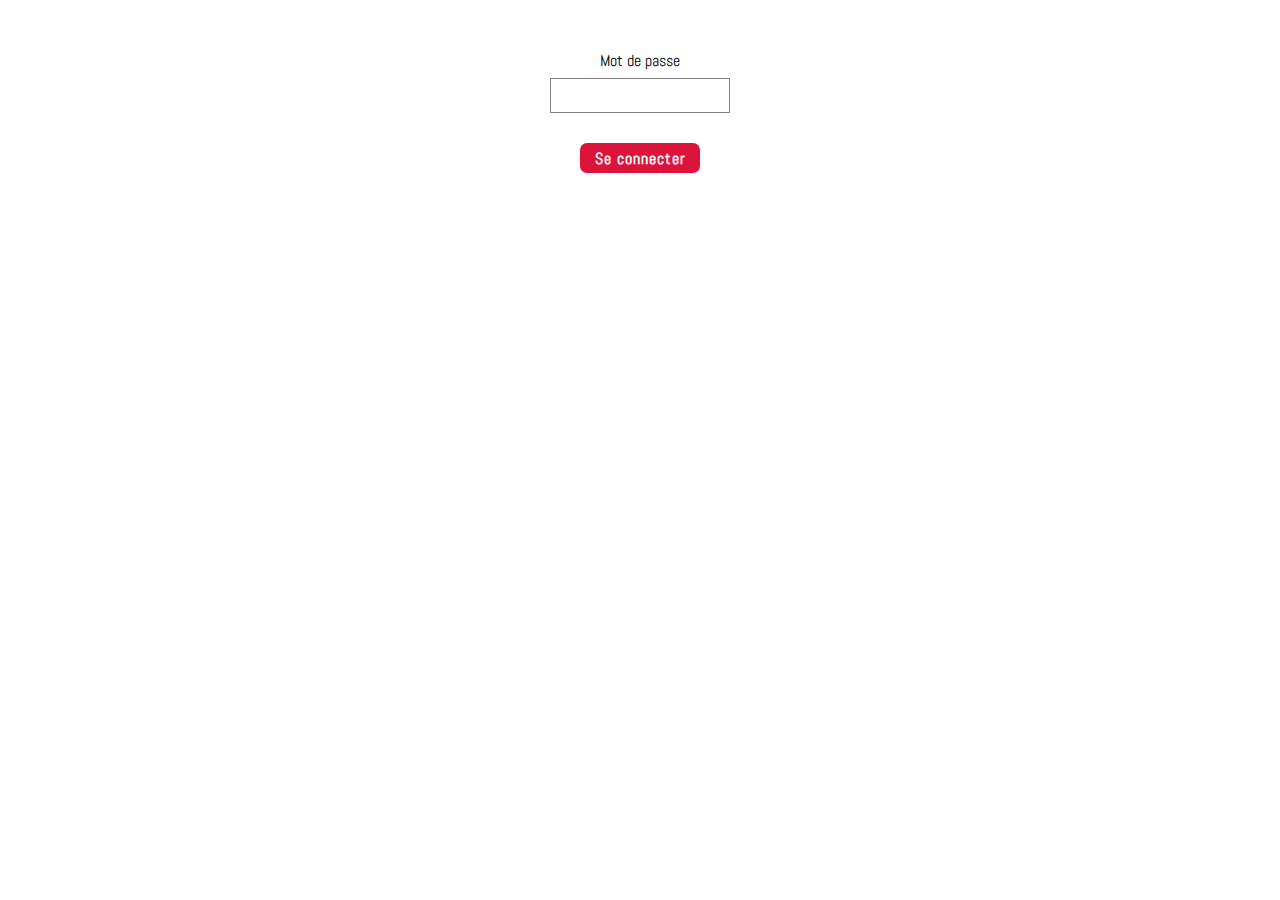
<file: ressources/pages/lover.html>
<!DOCTYPE html>
<html lang="en">
<head>
    <meta charset="UTF-8">
    <meta http-equiv="X-UA-Compatible" content="IE=edge">
    <meta name="viewport" content="width=device-width, initial-scale=1.0">
    <link href="https://fonts.googleapis.com/css2?family=Abel&display=swap" rel="stylesheet"> 
    <link rel="stylesheet" href="/ressources/css/love.css">
    <title>My life</title>
</head>
<body>
    <header>

    </header>
    <main>
        <form class="login active" action="" method="GET">
            <div class="password-container">
                <label for="password">Mot de passe</label>
                <input type="password" name="password" id="password" required>
            </div>
            <div id="error"></div>
            <div class="button">Se connecter</div>
        </form>
        <div class="main-container">
             ceci est ma preuve
        </div>
    </main>
    
</body>
<script src="/ressources/javascript/love.js"></script>
</html>
</file>
<file: ressources/css/love.css>
*, ::after, ::before{
    box-sizing: border-box;
    padding: 0px;
    margin: 0px;
    font-family: 'Abel', sans-serif;
}

:root{
    --tranlate-distance: 3.95em;
}

body {
    display:flex;
    flex-direction: column;
    align-items: center;
    justify-content: center;
    margin: auto;
}


/* __________________ heart  __________________________________ */

.heart-container {
    display: flex;
    margin-top: 5em;
    margin-left: 15em;
    width: 30em;
    height: 30em;
    background-color: rgb(197, 255, 179);
    display: none;
}

.half-heart {
    margin: auto;
    width: 10em;
    height: 20em;
    background-color: rgb(240, 51, 51);
}


.half1 {
    rotate: -45deg;
    translate: var(--tranlate-distance);
    border-radius: 45% 50% 0 0;
}

.half2 {
    rotate: 45deg; 
    translate: calc(-1 * var(--tranlate-distance)) ;
    border-radius: 50% 45% 0 0;
}


/* __________________ login  __________________________________ */

.login {
    display: flex;
    flex-direction: column;
    justify-content: center;
    align-items: center;
    padding-top: 50px;
    display: none;
}

.password-container {
    display: flex;
    flex-direction: column;
    padding-bottom: 20px;
}

.password-container label{
    padding-bottom: 7px;
    text-align: center;
}

.password-container input{
    display: flex;
    align-items: center;
    justify-content: center;
    padding-bottom: 7px;
    text-align: center;
    width: 100%;
    height: 100%;
    padding: 8px 25px;
    border: 1px solid grey;
}

.button {
    margin: auto;
    display: flex;
    align-items: center;
    justify-content: center;
    color: white;
    font-weight: bold;
    background-color: crimson;
    margin-top: 10px;
    width: 120px;
    height: 30px;
    letter-spacing: 1px;
    cursor: pointer;
    border-radius: 7px;
    transition: all 1s ease-in-out;
}

#error {
    margin: auto;
    text-align: center;
}

.password-container input:focus {
    border: 1px solid grey;
    border-radius: 7px;
    color: crimson;
    outline: 0;
    width: 100%;
    height: 100%;
    padding: 8px 25px;
}

.main-container {
    margin-top: 40px;
    width: 100%;
    height: 70vh;
    background-color: greenyellow;
    display: none;
}

.active {
    display: block;
}
</file>
